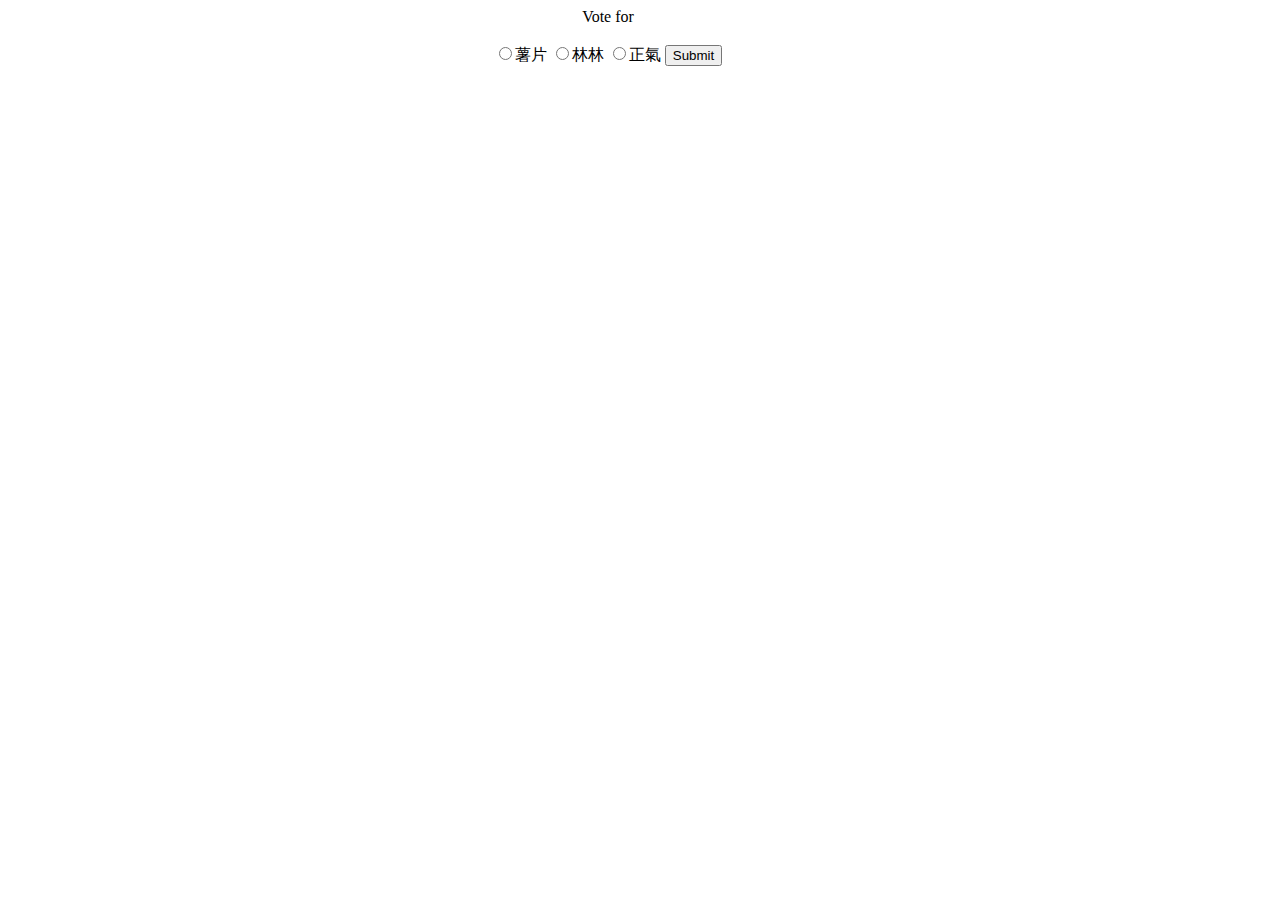
<file: question3/frontend/index.html>
<!DOCTYPE html>
<html lang="en">
	<head>
		<meta charset="UTF-8" />
		<meta name="viewport" content="width=device-width, initial-scale=1.0" />
		<title>Document</title>
	</head>
	<body>
  <!-- <script src="https://cdnjs.cloudflare.com/ajax/libs/axios/0.19.2/axios.min.js" integrity="sha256-T/f7Sju1ZfNNfBh7skWn0idlCBcI3RwdLSS4/I7NQKQ=" crossorigin="anonymous"></script> -->
		<div style="width: 1200px;display: flex;flex-direction: column;align-items: center;justify-content: center;">
			<div>Vote for</div>
      <br/>
			<div style="display: flex;align-items: center;justify-content: center;">
				<form action="http://localhost:5000/vote" method="post" id="form1">
					<input type="radio" name="vote" value="薯片" />薯片 <input type="radio" name="vote" value="林林" />林林
					<input type="radio" name="vote" value="正氣" />正氣
					<button type="submit" form="form1" value="Submit">Submit</button>
				</form>
			</div>
		</div>
	</body>
</html>
</file>
